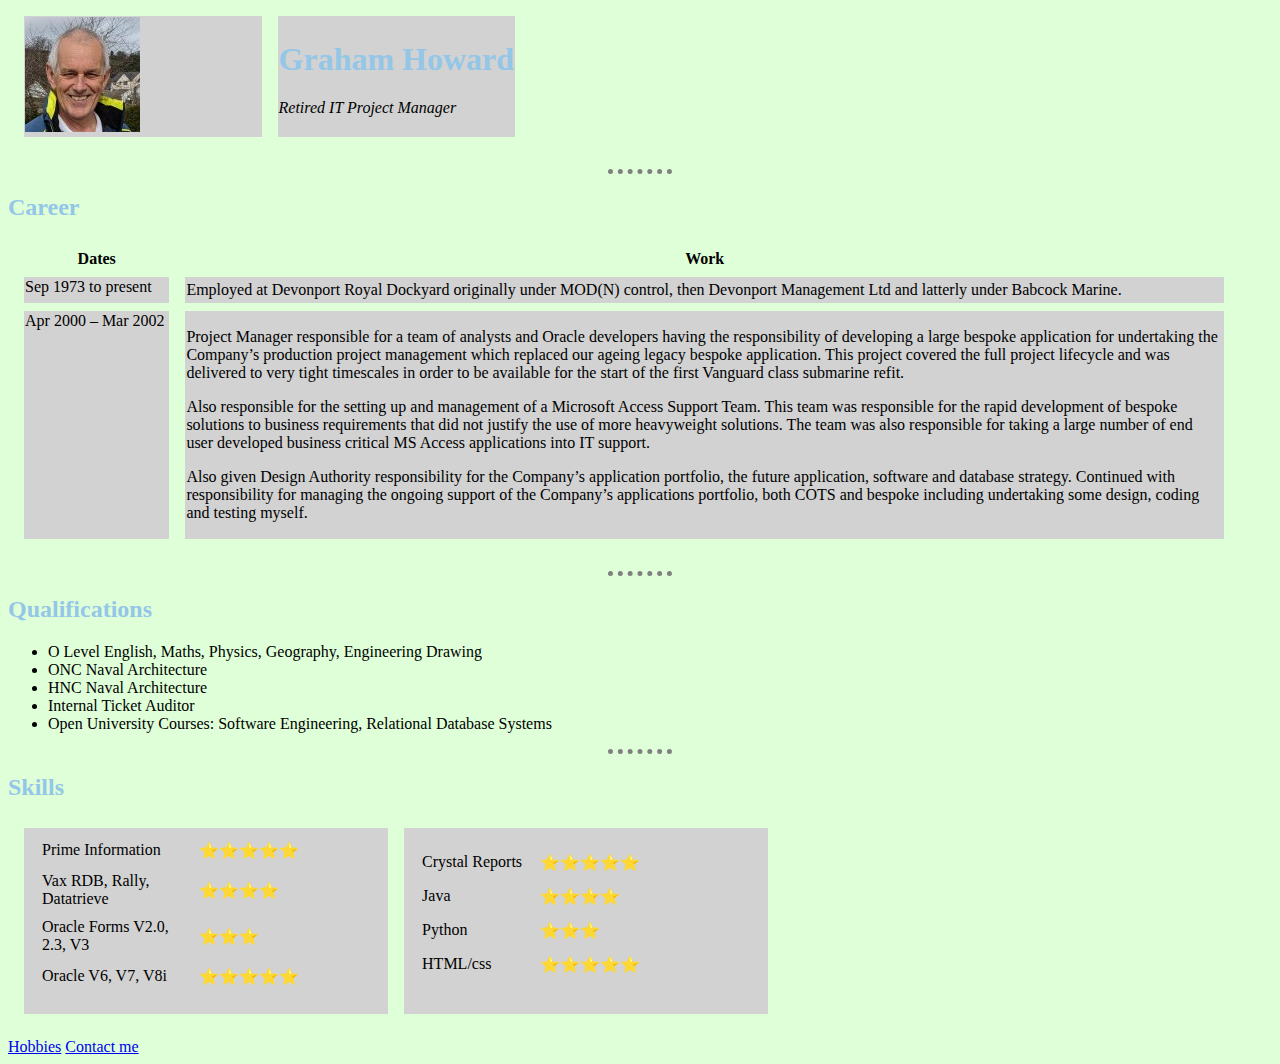
<file: index.html>
<!DOCTYPE html>
<html lang="en">
  <head>
    <meta charset="UTF-8" />
    <title>🔥 Index</title>
    <link rel="stylesheet" href="css/styles.css" />
  </head>
  <body>
    <table>
      <tr>
        <td><img src="34998075.jpeg" alt="Graham profile picture" /></td>
        <td>
          <h1>Graham Howard</h1>
          <p><em>Retired IT Project  Manager</em></p>
        </td>
      </tr>
    </table>
    <hr/>
    <section>
      <h2>Career</h2>
      <table>
        <thead>
          <tr>
            <th>Dates</th>
            <th>Work</th>
          </tr>
        </thead>
        <tbody>
          <tr>
            <td class="career1">Sep 1973 to present</td>
            <td>
              Employed at Devonport Royal Dockyard originally under MOD(N)
              control, then Devonport Management Ltd and latterly under Babcock
              Marine.
            </td>
          </tr>
          <tr>
            <td class="career1">Apr 2000 – Mar 2002</td>
            <td>
              <p>
                Project Manager responsible for a team of analysts and Oracle
                developers having the responsibility of developing a large
                bespoke application for undertaking the Company’s production
                project management which replaced our ageing legacy bespoke
                application. This project covered the full project lifecycle and
                was delivered to very tight timescales in order to be available
                for the start of the first Vanguard class submarine refit.
              </p>
              <p>
                Also responsible for the setting up and management of a
                Microsoft Access Support Team. This team was responsible for the
                rapid development of bespoke solutions to business requirements
                that did not justify the use of more heavyweight solutions. The
                team was also responsible for taking a large number of end user
                developed business critical MS Access applications into IT
                support.
              </p>
              <p>
                Also given Design Authority responsibility for the Company’s
                application portfolio, the future application, software and
                database strategy. Continued with responsibility for managing
                the ongoing support of the Company’s applications portfolio,
                both COTS and bespoke including undertaking some design, coding
                and testing myself.
              </p>
            </td>
          </tr>
        </tbody>
      </table>
    </section>
    <hr>
    <section>
      <h2>Qualifications</h2>
      <ul>
        <li>O Level English, Maths, Physics, Geography, Engineering Drawing</li>
        <li>ONC Naval Architecture</li>
        <li>HNC Naval Architecture</li>
        <li>Internal Ticket Auditor</li>
        <li>
          Open University Courses: Software Engineering, Relational Database
          Systems
        </li>
      </ul>
    </section>
    <hr>
    <section>
      <h2>Skills</h2>
      <table>
        <tr>
          <td>
            <table>
              <tr>
                <td>Prime Information</td>
                <td>⭐⭐⭐⭐⭐</td>
              </tr>
              <tr>
                <td>Vax RDB, Rally, Datatrieve</td>
                <td>⭐⭐⭐⭐</td>
              </tr>
              <tr>
                <td>Oracle Forms V2.0, 2.3, V3</td>
                <td>⭐⭐⭐</td>
              </tr>
              <tr>
                <td>Oracle V6, V7, V8i</td>
                <td>⭐⭐⭐⭐⭐</td>
              </tr>
            </table>
          </td>
          <td>
            <table>
              <tr>
                <td>Crystal Reports</td>
                <td>⭐⭐⭐⭐⭐</td>
              </tr>
              <tr>
                <td>Java</td>
                <td>⭐⭐⭐⭐</td>
              </tr>
              <tr>
                <td>Python</td>
                <td>⭐⭐⭐</td>
              </tr>
              <tr>
                <td>HTML/css</td>
                <td>⭐⭐⭐⭐⭐</td>
              </tr>
            </table>
          </td>
        </tr>
      </table>

      
    </section>

    <a href="hobbies.html">Hobbies</a>
    <a href="contactme.html">Contact me</a>
  </body>
</html>
</file>
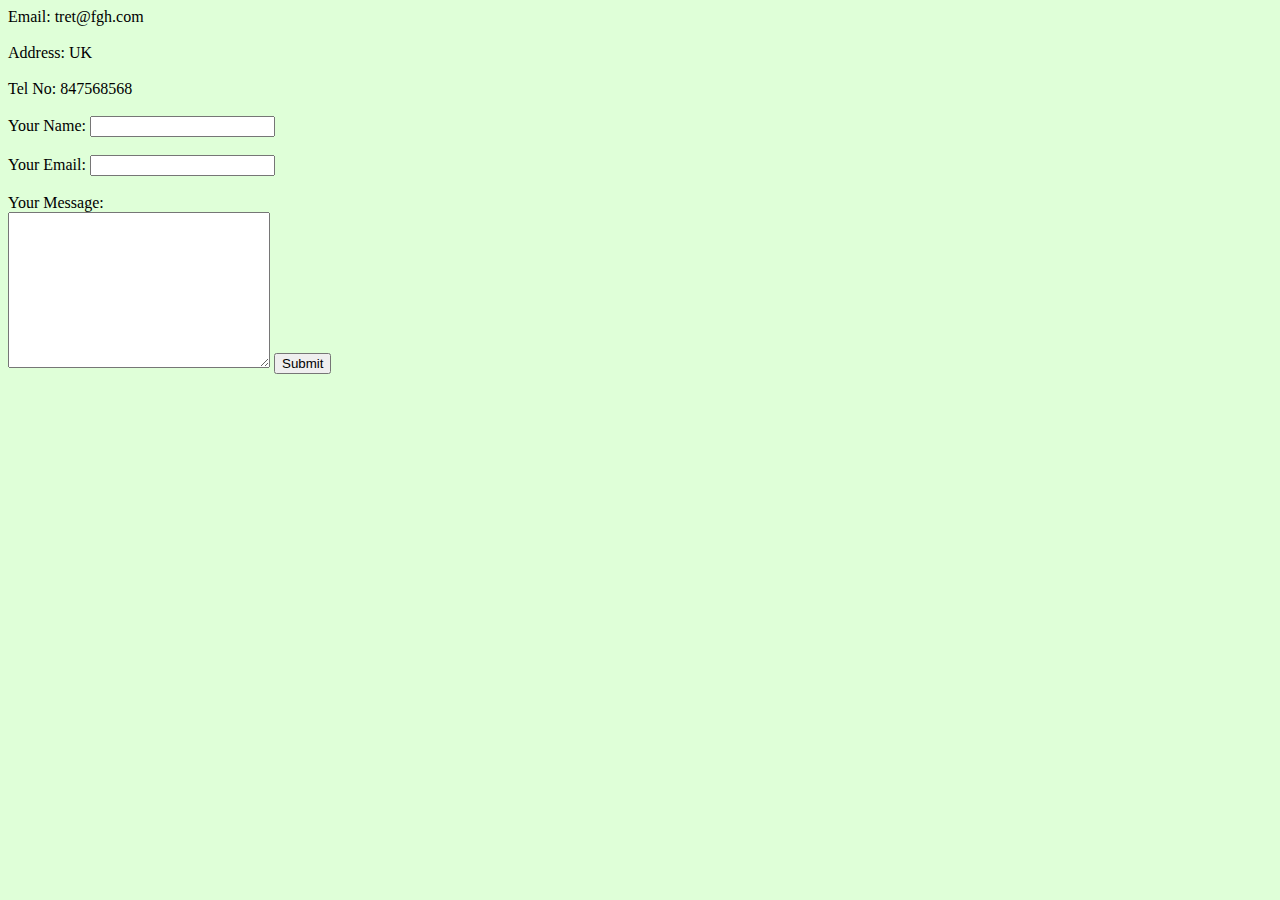
<file: contactme.html>
<!DOCTYPE html>
<!--[if lt IE 7]>      <html class="no-js lt-ie9 lt-ie8 lt-ie7"> <![endif]-->
<!--[if IE 7]>         <html class="no-js lt-ie9 lt-ie8"> <![endif]-->
<!--[if IE 8]>         <html class="no-js lt-ie9"> <![endif]-->
<!--[if gt IE 8]>      <html class="no-js"> <!--<![endif]-->
<html>
    <head>
        <meta charset="utf-8">
        <meta http-equiv="X-UA-Compatible" content="IE=edge">
        <title>contact me</title>
        <meta name="description" content="">
        <meta name="viewport" content="width=device-width, initial-scale=1">
        <link rel="stylesheet" href="css/styles.css" />
  </head>
    <body>
        Email: tret@fgh.com<br>
        <br>
        Address: UK<br>
        <br>
        Tel No: 847568568 <br>
        <br>

        <form action="mailto:castlegh@vivaldi.net" method="post" enctype="text/plain">
            <label>Your Name:</label>
            <input type="text" name="yourName" value=""><br><br>
            <label>Your Email:</label>
            <input type="Email" name="yourEmail" value=""><br><br>
            <label>Your Message:</label><br>
            <textarea name="yourMessage" rows="10" cols="30"></textarea>
            <input type="submit" name="">
        </form>
    </body>
</html>
</file>
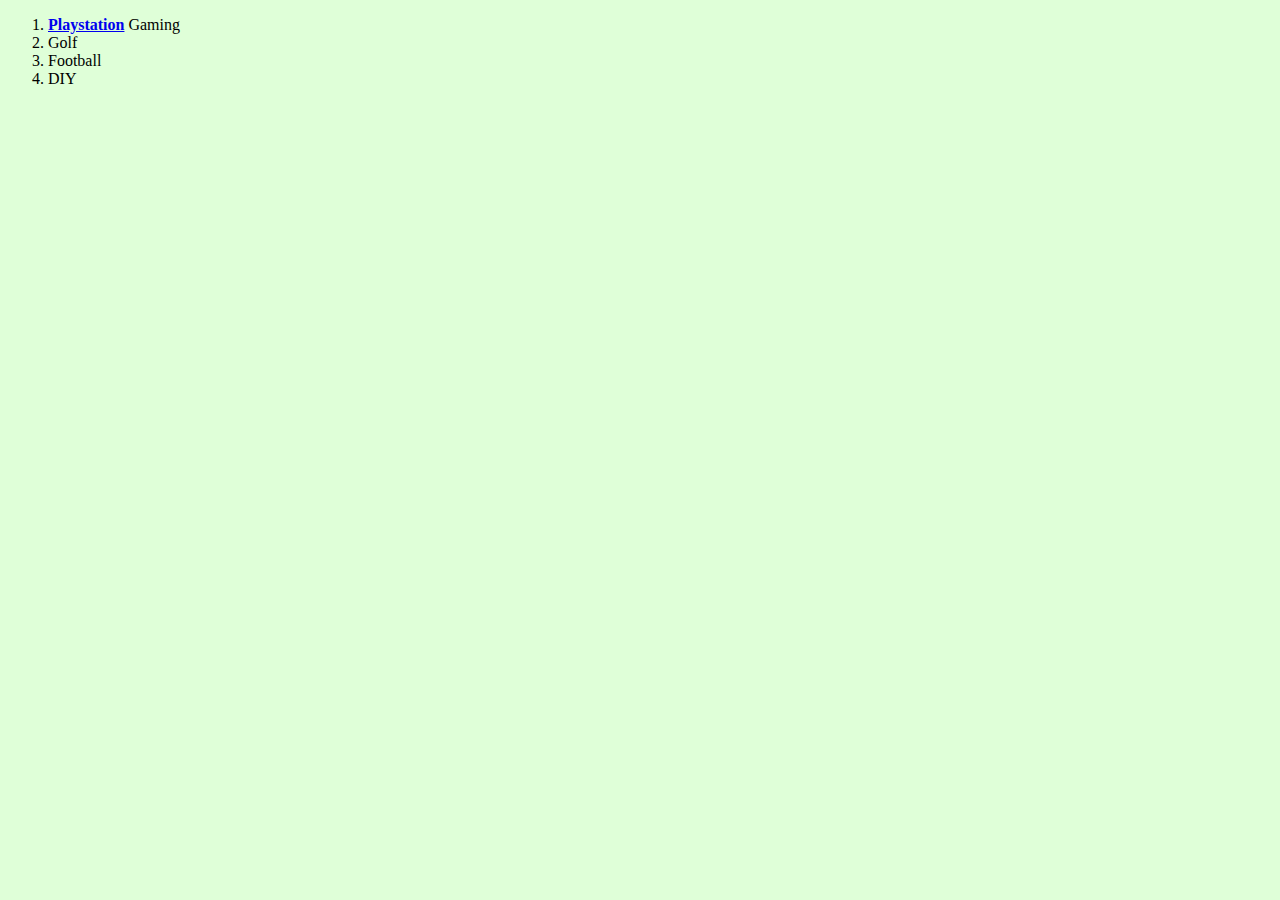
<file: hobbies.html>
<!DOCTYPE html>
<html lang="en">
<head>
    <meta charset="UTF-8">
    <title>My Hobbies</title>
    <link rel="stylesheet" href="css/styles.css" />
</head>
<body>
    <ol>
        <li><strong><a href="http://www.playstation.com/en-gb/">Playstation</a></strong> Gaming</li>
        <li>Golf</li>
        <li>Football</li>
        <li>DIY</li>

    </ol>
</body>
</html>
</file>
<file: css/styles.css>
div {
 background-color: green;
 height: 100px;
 width: 100px;
}

table {
    border-spacing: 1em 0.5em;
    padding: 0 2em 1em 0;
    }
  
  td {
    width: 50%;
    height: 1.5em;
    background: #d2d2d2;
    text-align: left;
    vertical-align: middle;
  }

  .career1 {
  width: 7%;
  background: #d2d2d2;
  text-align: left;
  vertical-align: top;
  }

  body {
    background-color: #DFFFD8;
  }

  hr {
    border-style: none;
    border-top-style: dotted;
    border-color: grey;
    border-width: 5px;
    width: 5%;
  }

  h1, h2, h3 {
    color: #93C6E7
  }
</file>
